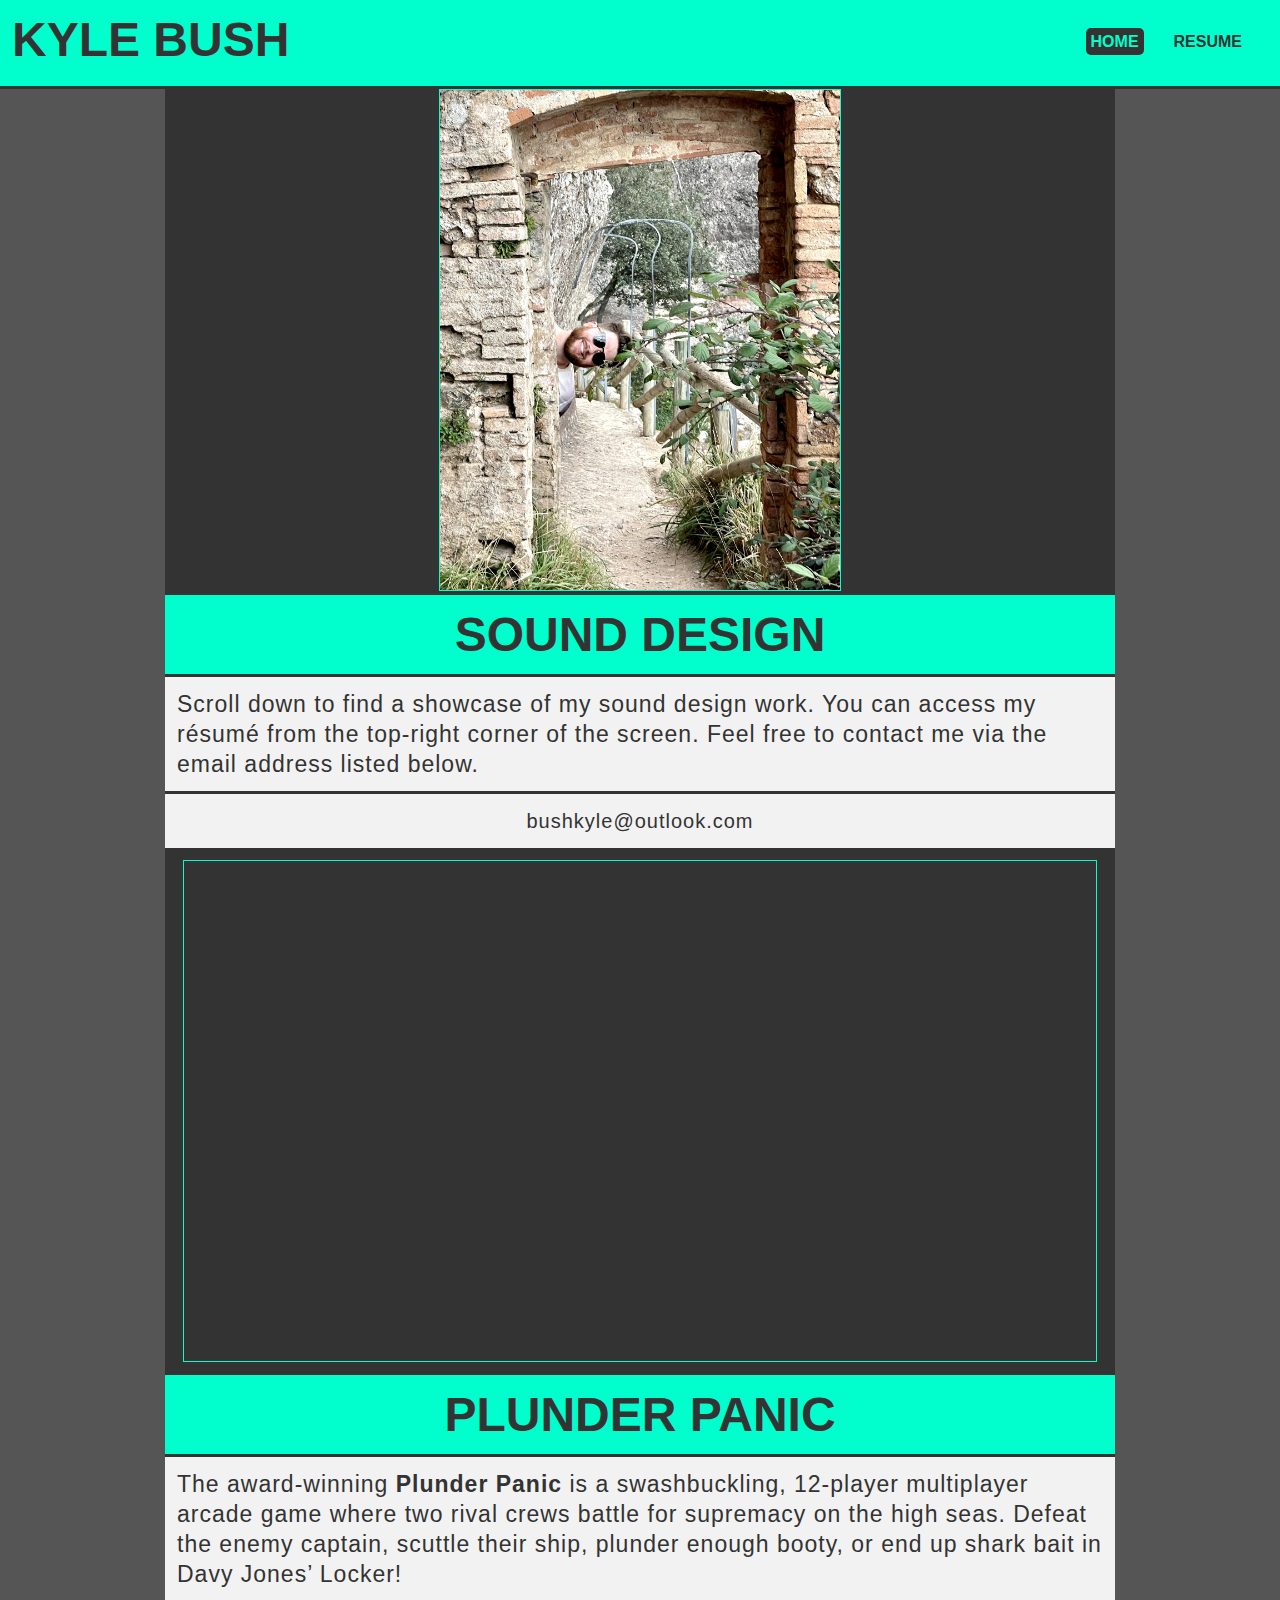
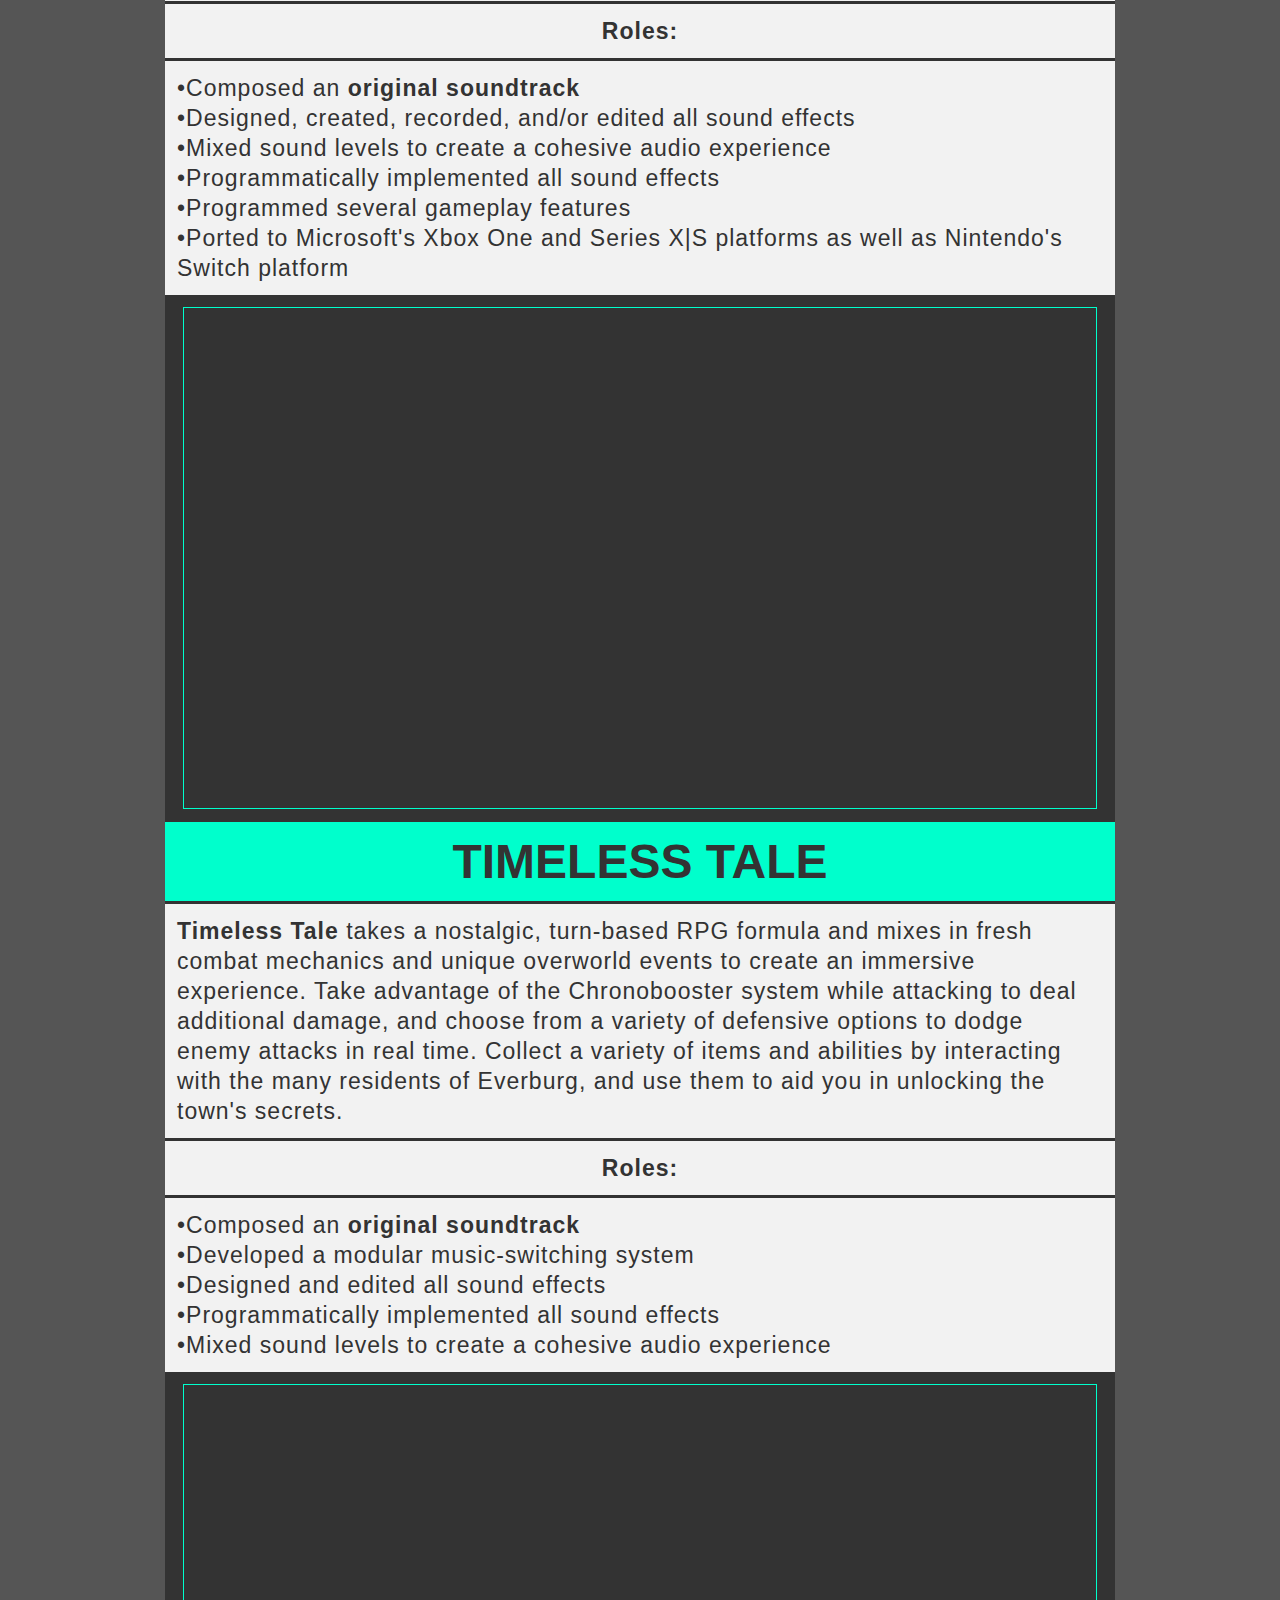
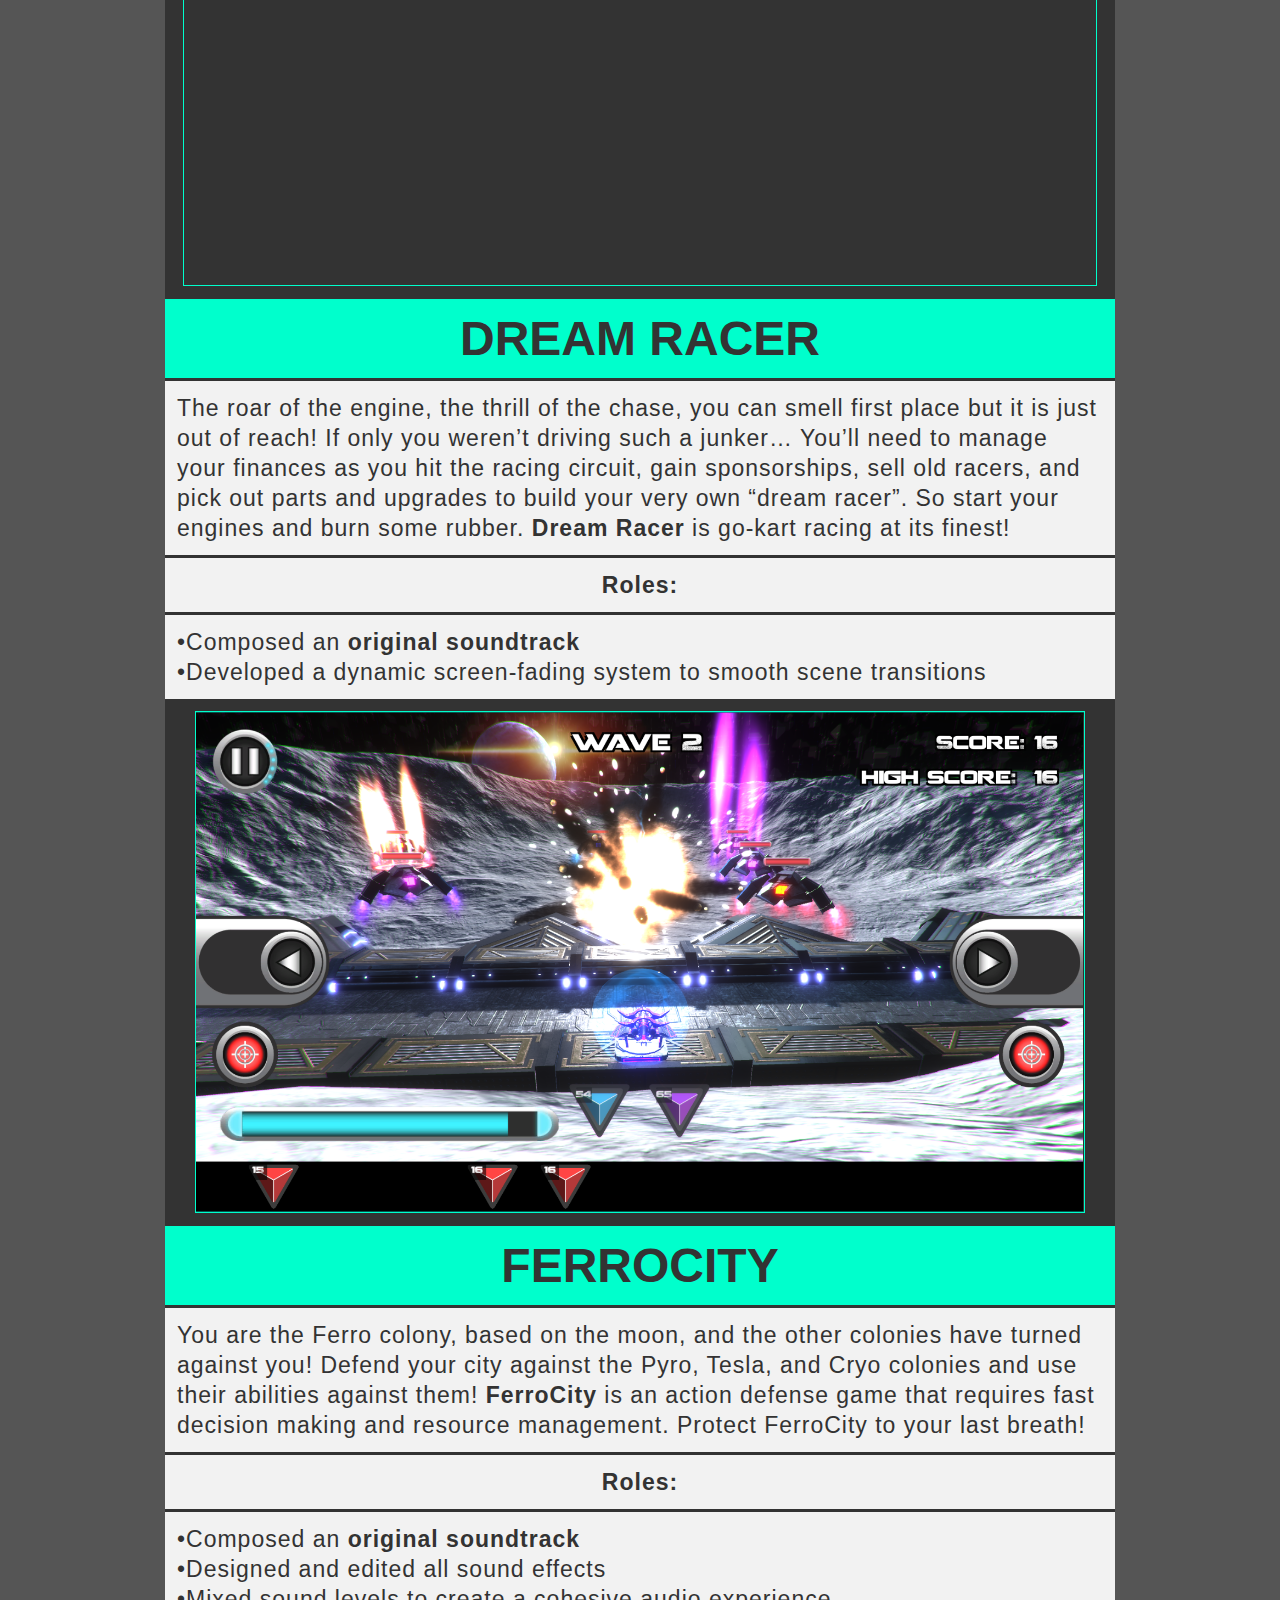
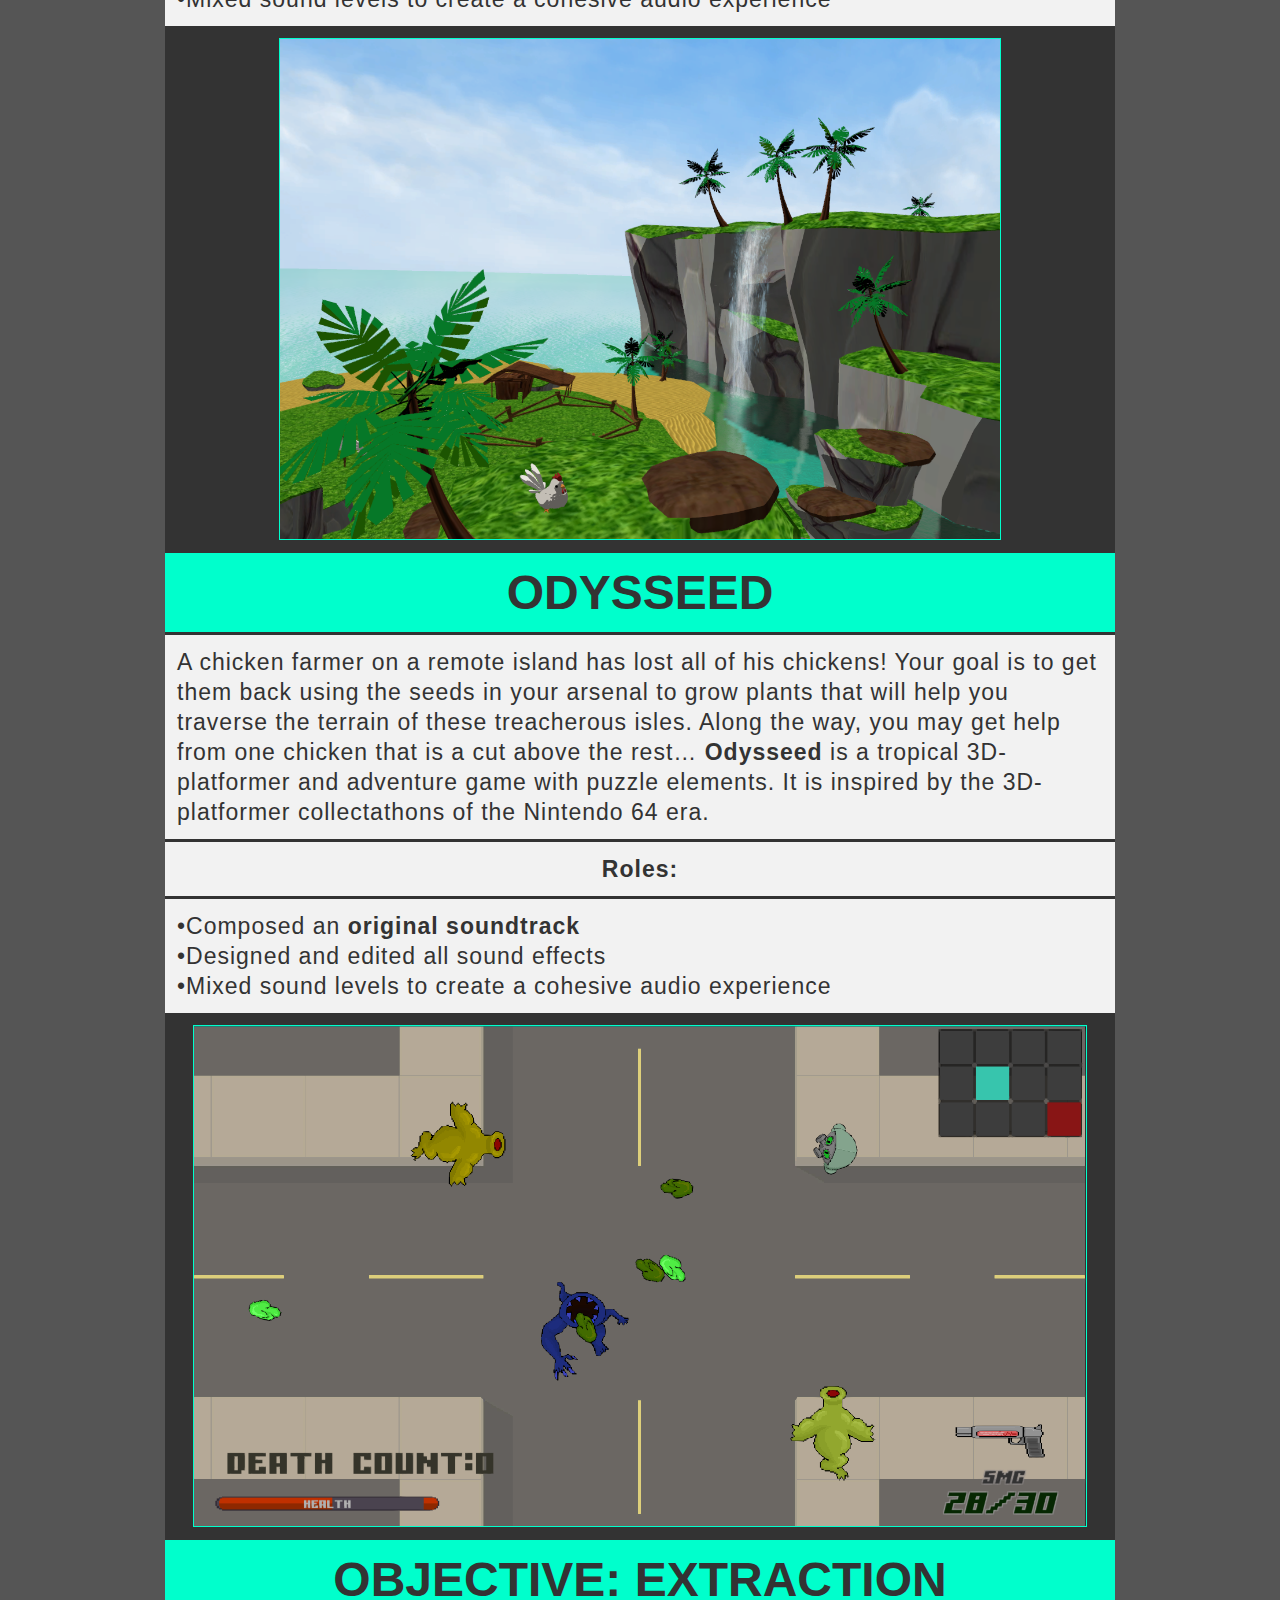
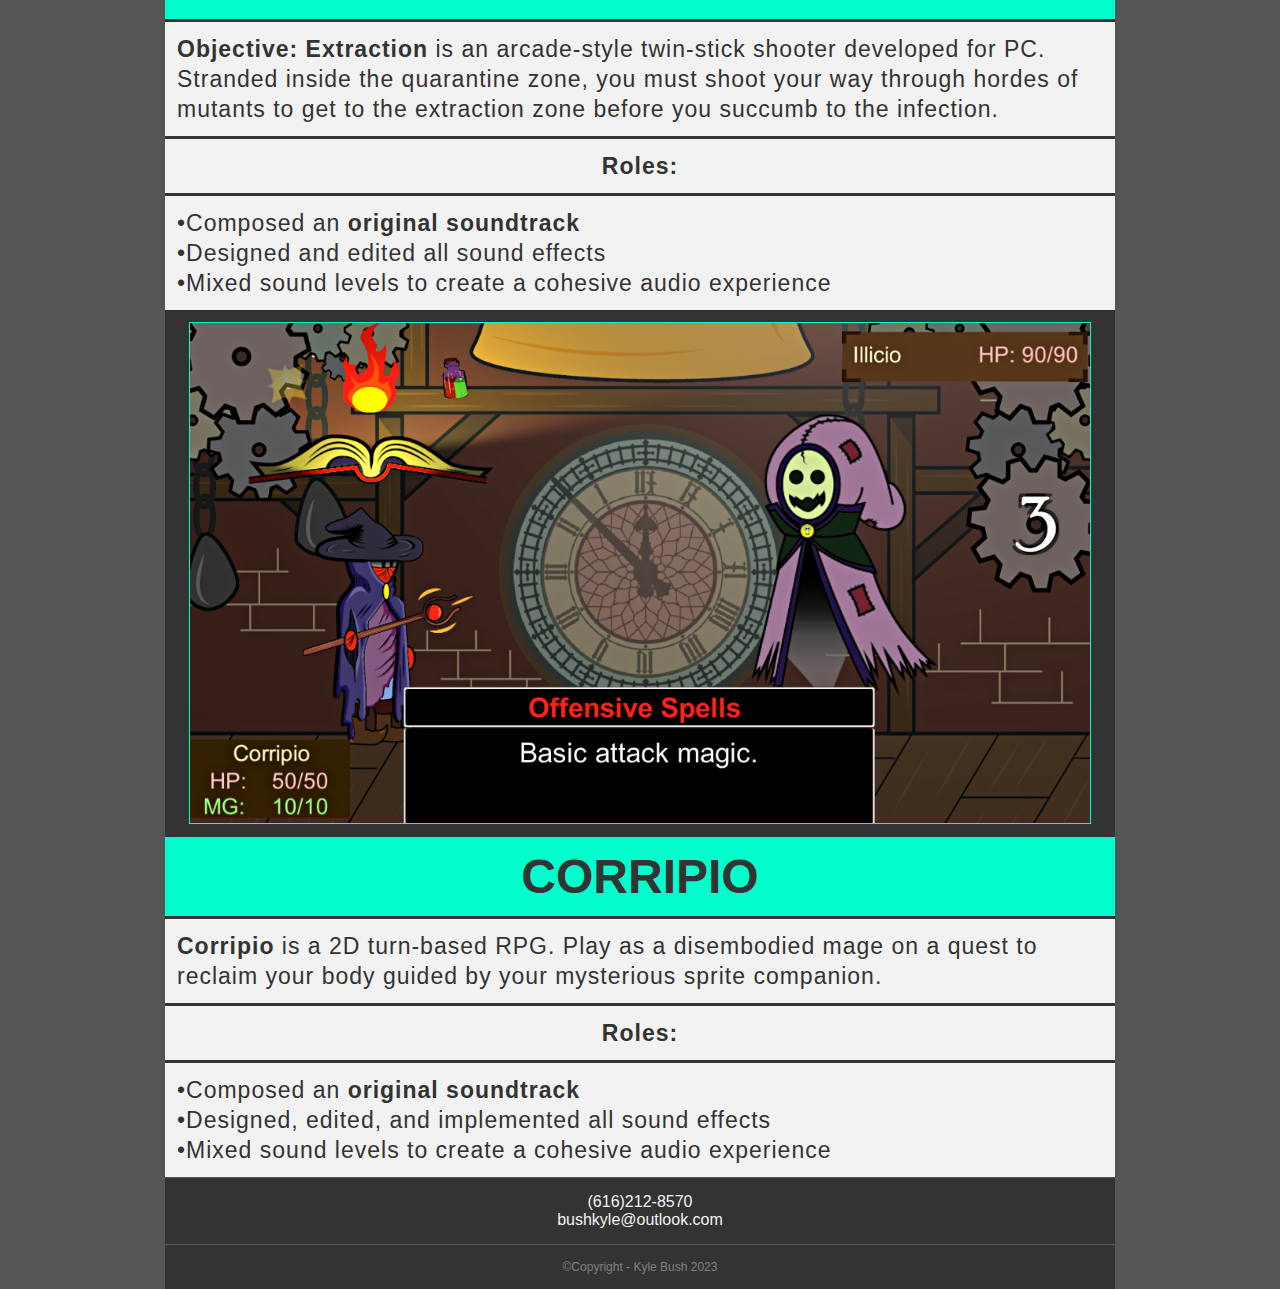
<file: index.html>
﻿<!DOCTYPE html>
<html>
    <head>
    <meta charset="utf-8">
    <title>Kyle Bush</title>
    <link rel="stylesheet" href="style.css" media="screen">
    <link rel="shortcut icon" type="image/x-icon" href="favicon.ico">
    </head>
    <body>
        <div id="wrapper">

            <header>
                <h1>KYLE BUSH</h1>
                    <nav>
                        <a href="#" id="menu-icon"></a>
                        <ul>
                            <li><a href="#" class="current">HOME</a></li>
                            <li><a href="resume.html">RESUME</a></li>
                        </ul>
                    </nav>
            </header>



            <div class="imageTop">
                <p><img src="Portrait.png" alt="A photograph of myself." /></p>
            </div>

            <div class="about">
                <h1>SOUND DESIGN</h1>
                <p>Scroll down to find a showcase of my sound design work. You can access my résumé from the top-right corner of the screen. Feel free to contact me via the email address listed below.</p>
                <p style="text-align: center; font-size: 20px;"><a href="mailto:bushkyle@outlook.com" style="font-weight: normal;">bushkyle@outlook.com</a></p>
            </div>



			<div class="image">
				<p>
				    <iframe src="https://www.youtube.com/embed/TPW2E1qjRDc" frameborder="0" gesture="media" allow="encrypted-media" allowfullscreen></iframe>
				</p>
			</div>

            <div class="about">
                <h1><a href="https://www.plunderpanic.com" target="_blank">PLUNDER PANIC</a></h1>
                <p>The award-winning
                    <a href="https://www.plunderpanic.com" target="_blank">Plunder Panic</a>
                    is a swashbuckling, 12-player multiplayer arcade game where two rival crews battle for supremacy on the high seas. Defeat the enemy captain, scuttle their ship, plunder enough booty, or end up shark bait in Davy Jones’ Locker!
                </p>
                <h2>Roles:</h2>
                <p>
                &bull;Composed an <a href="https://open.spotify.com/album/0i8KMNk1c0e5xU3Jnhq4KP?si=dglRPZ11QM2qbWtCcoQFRw" target="_blank">original soundtrack</a><br>
                &bull;Designed, created, recorded, and/or edited all sound effects<br>
                &bull;Mixed sound levels to create a cohesive audio experience<br>
                &bull;Programmatically implemented all sound effects<br>
                &bull;Programmed several gameplay features<br>
                &bull;Ported to Microsoft's Xbox One and Series X|S platforms as well as Nintendo's Switch platform
                </p>
            </div>



            <div class="image">
				<p>
				    <iframe src="https://www.youtube.com/embed/RgZypNVpFB0" frameborder="0" gesture="media" allow="encrypted-media" allowfullscreen></iframe>
				</p>
			</div>

			<div class="about">
				<h1><a href="https://gamejolt.com/games/TimelessTale/304236" target="_blank">TIMELESS TALE</a></h1>
                <p><a href="https://gamejolt.com/games/TimelessTale/304236" target="_blank">Timeless Tale</a>
                    takes a nostalgic, turn-based RPG formula and mixes in fresh combat mechanics and unique overworld events to create an immersive experience.
                    Take advantage of the Chronobooster system while attacking to deal additional damage, and choose from a variety of defensive options to dodge enemy attacks in real time.
                    Collect a variety of items and abilities by interacting with the many residents of Everburg, and use them to aid you in unlocking the town's secrets.
                </p>
                <h2>Roles:</h2>
                <p>
                    &bull;Composed an <a href="https://soundcloud.com/bushkyle/sets/timeless-tale" target="_blank">original soundtrack</a><br>
                    &bull;Developed a modular music-switching system<br>
                    &bull;Designed and edited all sound effects<br>
                    &bull;Programmatically implemented all sound effects<br>
                    &bull;Mixed sound levels to create a cohesive audio experience<br>
                </p>
			</div>



            <div class="image">
                <p>
                    <iframe src="https://www.youtube.com/embed/M8minrNEH7g?rel=0" frameborder="0" gesture="media" allow="encrypted-media" allowfullscreen></iframe>
                </p>
            </div>

            <div class="about">
                <h1><a href="http://gel.msu.edu/dream-racer/" target="_blank">DREAM RACER</a></h1>
                <p>The roar of the engine, the thrill of the chase, you can smell first place but it is just out of reach!
                If only you weren’t driving such a junker… You’ll need to manage your finances as you hit the racing circuit, gain sponsorships, sell old racers, and pick out parts and upgrades to build your very own “dream racer”.
                So start your engines and burn some rubber. <a href="http://gel.msu.edu/dream-racer/" target="_blank">Dream Racer</a> is go-kart racing at its finest!
                </p>
                <h2>Roles:</h2>
                <p>
                &bull;Composed an <a href="https://soundcloud.com/bushkyle/sets/dream-racer" target="_blank">original soundtrack</a><br>
                &bull;Developed a dynamic screen-fading system to smooth scene transitions
                </p>
            </div>



            <div class="image">
                <p><a href="http://gamedev.msu.edu/ferrocity/" target="_blank"><img src="FerroCity.png" alt="A screenshot of a sci-fi action game called FerroCity." /></a></p>
            </div>

            <div class="about">
                <h1><a href="http://gamedev.msu.edu/ferrocity/" target="_blank">FERROCITY</a></h1>
                <p>You are the Ferro colony, based on the moon, and the other colonies have turned against you!
                    Defend your city against the Pyro, Tesla, and Cryo colonies and use their abilities against them!
                    <a href="http://gamedev.msu.edu/ferrocity/" target="_blank">FerroCity</a> is an action defense game that requires fast decision making and resource management.
                    Protect FerroCity to your last breath!
                </p>
                <h2>Roles:</h2>
                <p>
                    &bull;Composed an <a href="https://soundcloud.com/bushkyle/sets/ferrocity" target="_blank">original soundtrack</a><br>
                    &bull;Designed and edited all sound effects<br>
                    &bull;Mixed sound levels to create a cohesive audio experience<br>
                </p>
            </div>



            <div class="image">
                <p><a href="http://gamedev.msu.edu/odysseed/" target="_blank"><img src="Odysseed.png" alt="A screenshot of a tropical 3D-platformer/adventure game." /></a></p>
            </div>

            <div class="about">
                <h1><a href="http://gamedev.msu.edu/odysseed/" target="_blank">ODYSSEED</a></h1>
                <p>
                    A chicken farmer on a remote island has lost all of his chickens!
                    Your goal is to get them back using the seeds in your arsenal to grow plants that will help you traverse the terrain of these treacherous isles.
                    Along the way, you may get help from one chicken that is a cut above the rest…
                    <a href="http://gamedev.msu.edu/odysseed/" target="_blank">Odysseed</a> is a tropical 3D-platformer and adventure game with puzzle elements. It is inspired by the 3D-platformer collectathons of the Nintendo 64 era.
                </p>
                <h2>Roles:</h2>
                <p>
                    &bull;Composed an <a href="https://soundcloud.com/bushkyle/sets/odysseed" target="_blank">original soundtrack</a><br>
                    &bull;Designed and edited all sound effects<br>
                    &bull;Mixed sound levels to create a cohesive audio experience<br>
                </p>
            </div>



            <div class="image">
                <p><a href="http://gamedev.msu.edu/objective-extraction/" target="_blank"><img src="ObjectiveExtraction.png" alt="A screenshot of a post-apocalyptic arcade shooter with retro graphics." /></a></p>
            </div>

            <div class="about">
                <h1><a href="http://gamedev.msu.edu/objective-extraction/" target="_blank">OBJECTIVE: EXTRACTION</a></h1>
                <p><a href="http://gamedev.msu.edu/objective-extraction/" target="_blank">Objective: Extraction</a> is an arcade-style twin-stick shooter developed for PC.
                    Stranded inside the quarantine zone, you must shoot your way through hordes of mutants to get to the extraction zone before you succumb to the infection.
                </p>
                <h2>Roles:</h2>
                <p>
                    &bull;Composed an <a href="https://soundcloud.com/bushkyle/sets/objective-extraction" target="_blank">original soundtrack</a><br>
                    &bull;Designed and edited all sound effects<br>
                    &bull;Mixed sound levels to create a cohesive audio experience<br>
                </p>
            </div>



            <div class="image">
                <p><a href="http://gamedev.msu.edu/corripio/" target="_blank"><img src="Corripio.png" alt="A screenshot of a 2D turn-based RPG." /></a></p>
            </div>

            <div class="about">
                <h1><a href="http://gamedev.msu.edu/corripio/" target="_blank">CORRIPIO</a></h1>
                <p>
                    <a href="http://gamedev.msu.edu/corripio/" target="_blank">Corripio</a> is a 2D turn-based RPG.
                    Play as a disembodied mage on a quest to reclaim your body guided by your mysterious sprite companion.
                </p>
                <h2>Roles:</h2>
                <p>
                    &bull;Composed an <a href="https://soundcloud.com/bushkyle/sets/corripio" target="_blank">original soundtrack</a><br>
                    &bull;Designed, edited, and implemented all sound effects<br>
                    &bull;Mixed sound levels to create a cohesive audio experience<br>
                </p>
            </div>



            <footer>
                <p>
                    (616)212-8570<br>
                    bushkyle@outlook.com
                </p>
            </footer>

            <footer class="copyright">
                <p>&copy;Copyright - Kyle Bush 2023</p>
            </footer>

        </div>
    </body>
</html>
</file>
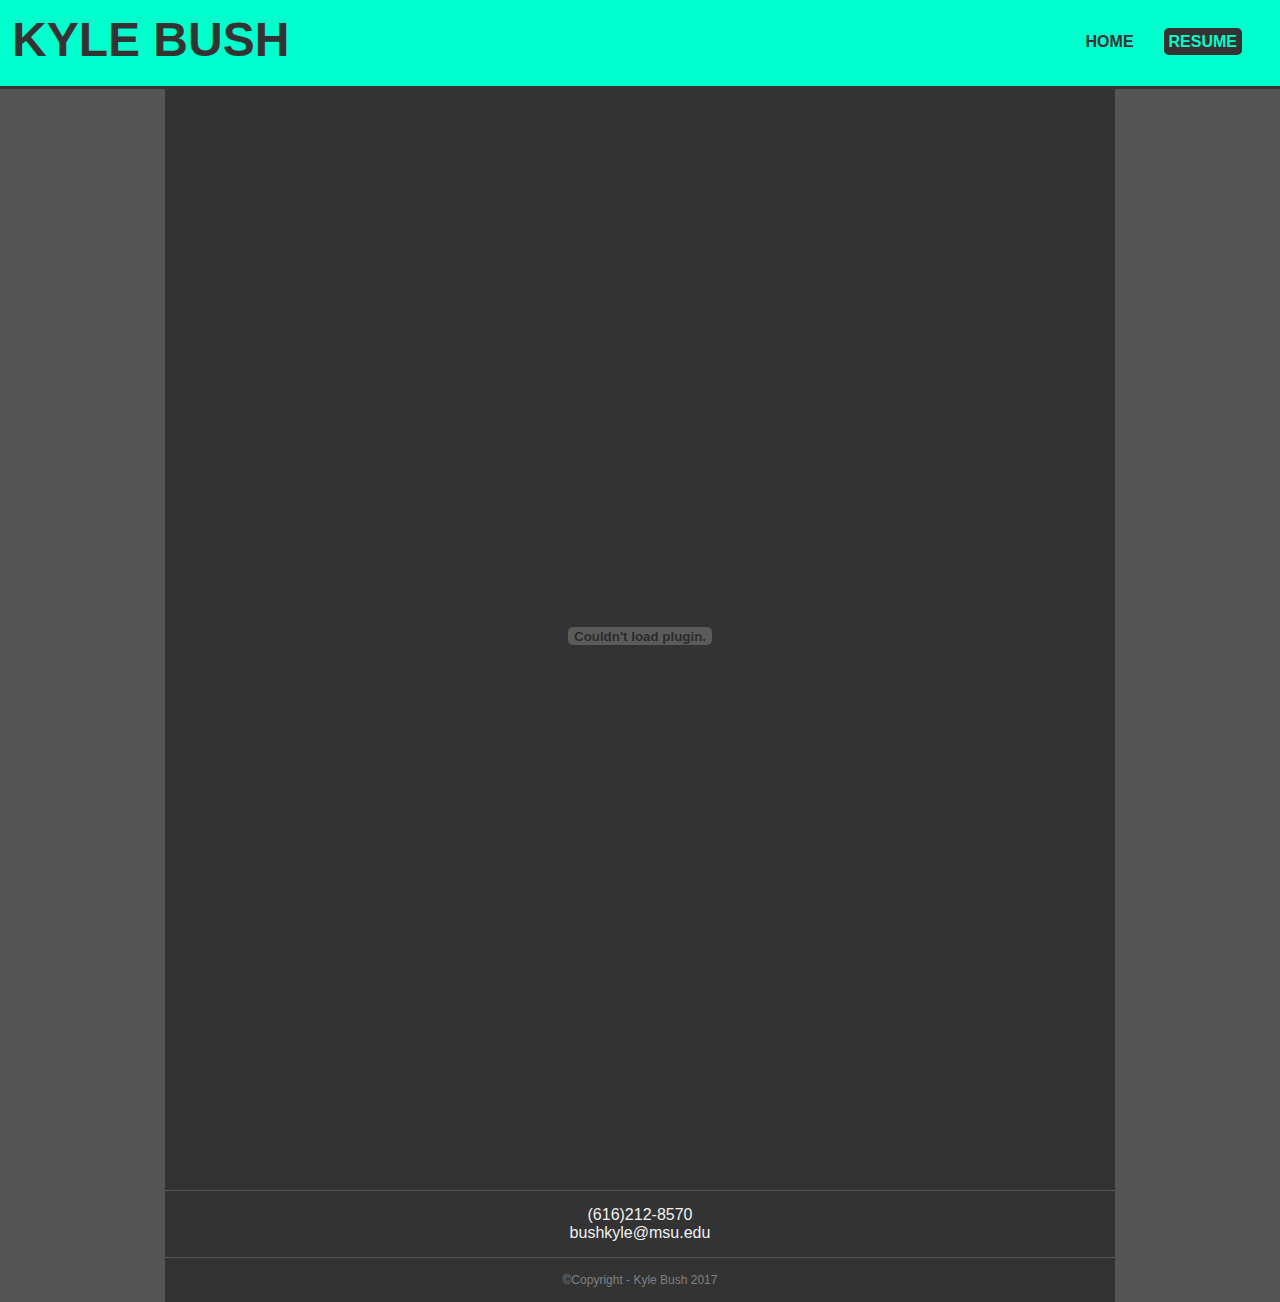
<file: resume.html>
<!DOCTYPE html>
<html>
  <head>
    <meta charset="utf-8">
    <title>Kyle Bush</title>
    <link rel="stylesheet" href="resume_style.css" media="screen">
    <link rel="shortcut icon" type="image/x-icon" href="favicon.ico">
  </head>
  <body>
    <div id="wrapper">

      <header>
        <h1>KYLE BUSH</h1>
        <nav>
          <a href="#" id="menu-icon"></a>
          <ul>
            <li><a href="index.html">HOME</a></li>
            <li><a href="#" class="current">RESUME</a></li>
          </ul>
        </nav>
      </header>

      <div class="image">
        <p><embed src="resume.pdf" width=800px height="1100px"></p>
      </div>

      <footer>
        <p>(616)212-8570<br>
          bushkyle@msu.edu</p>
      </footer>

      <footer class="copyright">
        <p>&copy;Copyright - Kyle Bush 2017</p>
      </footer>

    </div>
  </body>
</html>
</file>
<file: style.css>
*{
  margin: 0;
  border: 0;
  padding: 0;
}

body{
  background: #555555;
  font-family: Verdana, Tahoma, Arial, sans-serif;
}

#wrapper{
  margin: 0 auto;
  max-width: 100%;
  width: 950px;
  background: #333333;
}

header{
  background: #00FFCC;
  width: 100%;
  height: 86px;
  position: fixed;
  top: 0;
  left: 0;
  z-index: 100;
  border-bottom: 3px solid #333333;
}

header h1{
  color: #333333;
  margin: 12px;
  float:left;
  font-size: 300%;
}

nav{
  float: right;
  padding: 23px;
}

ul{
  list-style: none;
}

nav ul li{
  display: inline-block;
  float: left;
  padding: 10px 15px;
}

#menu-icon{
  display: hidden;
  width: 40px;
  height: 40px;
  background: #00FFCC url('menu_icon_40x40.png') center;
}

nav ul li a{
  color: #333333;
  text-decoration: none;
  font-weight: bold;
}

nav ul li a:hover{
  margin: -5px;
  padding: 5px;
  border-radius: 5px;
  background: #333333;
  color: #00FFCC;
}

.current{
  padding: 5px;
  border-radius: 5px;
  background: #333333;
  color: #00FFCC;
}

a:hover.current{
  margin: 0;
  padding: 5px;
  border-radius: 5px;
  background: #333333;
  color: #00FFCC;
}

.imageTop{
  margin-top: 86px;
  text-align: center;
  background-color: #333333;
}

.imageTop img{
  margin: 3px 3px 0 3px;
  max-width: 100%;
  max-height: 500px;
  border: 1px solid #00FFCC;
}

.image{
  text-align: center;
  background-color: #333333;
}

.image img{
  margin: 12px 3px 9px 3px;
  max-width: 100%;
  max-height: 500px;
  border: 1px solid #00FFCC;
}

.image iframe{
  margin: 12px 3px 9px 3px;
  width: 96%;
  height: 500px;
  border: 1px solid #00FFCC;
}

.about{
  background: #F2F2F2;
}

.about h1{
  background: #00FFCC;
  text-align: center;
  color: #333333;
  font-size: 300%;
  padding: 12px;
}

.about h1 a{
    color: #333333;
    text-decoration: none;
}

.about h1 a:hover{
    color: #FF4d4d;
    text-decoration: none;
}

.about h2{
  border-top: 3px solid #333333;
  font-size: 23px;
  font-weight: bold;
  text-align: center;
  line-height: 30px;
  letter-spacing: 1px;
  padding: 12px;
  color: #333333;
}

.about p{
  border-top: 3px solid #333333;
  font-size: 23px;
  line-height: 30px;
  letter-spacing: 1px;
  padding: 12px;
  color: #333333;
}

.about p a{
  font-weight: bold;
  text-decoration: none;
  color: #333333;
}

.about p a:hover{
  color: #00FFCC;
}

footer{
  background: #333333;
  border-top: 1px solid #555555;
  padding: 15px 5px;
  overflow: hidden;
  text-align: center;
}

footer p{
  color: #F2F2F2;
}

footer p a{ /*This is to format the cell phone number when viewed on a cell phone*/
  color: #F2F2F2;
  text-decoration: none;
}

.copyright p{
  font-size: 12px;
  color: #808080;
}

@media (max-width: 478px){
  body{
    position: absolute;
  }
  #wrapper{
    width: 100%;
    min-width: 360px;
  }
  header{
    position:absolute;
  }
  header h1{
    margin: 24px;
    float:left;
    font-size: 200%;
  }
  #menu-icon{
    display: inline-block;
  }
  nav ul, nav:active ul{
    display: none;
    position: absolute;
    padding: 0;
    background: #00FFCC;
    border: 1px solid #333333;
    right: 23px;
    top: 63px;
    width: 150px;
  }
  nav ul li{
    text-align: center;
    width: 100%;
    padding: 10px 0;
    margin: 0;
  }
  nav:hover ul{
    display: block;
  }
  .image{
    text-align: center;
  }
  .image img{
    max-width: 100%;
    border: none;
    margin: 0;
  }
  .about h1{
    font-size: 200%;
    padding: 24px;
  }
  .about p{
    border-top: 3px solid #333333;
    font-size: 20px;
    line-height: 30px;
    letter-spacing: 1px;
    padding: 12px;
    color: #333333;
  }
}

@media (min-width: 479px) and (max-width: 849px){
  #wrapper{
    width: 470px;
  }
  header{
    position:absolute;
  }
  #menu-icon{
    display: inline-block;
  }
  nav ul, nav:active ul{
    display: none;
    position: absolute;
    padding: 0;
    background: #00FFCC;
    border: 1px solid #333333;
    right: 23px;
    top: 63px;
    width: 150px;
  }
  nav ul li{
    text-align: center;
    width: 100%;
    padding: 10px 0;
    margin: 0;
  }
  nav:hover ul{
    display: block;
  }
  .image{
    text-align: center;
  }
  .image img{
    max-width: 470px;
    border: none;
    margin: 0;
  }
}
</file>
<file: resume_style.css>
*{
  margin: 0;
  border: 0;
  padding: 0;
}

body{
  background: #555555;
  font-family: Verdana, Tahoma, Arial, sans-serif;
}

#wrapper{
  margin: 0 auto;
  max-width: 100%;
  width: 950px;
  background: #333333;
}

header{
  background: #00FFCC;
  width: 100%;
  height: 86px;
  position: fixed;
  top: 0;
  left: 0;
  z-index: 100;
  border-bottom: 3px solid #333333;
}

header h1{
  color: #333333;
  margin: 12px;
  float:left;
  font-size: 300%;
}

nav{
  float: right;
  padding: 23px;
}

ul{
  list-style: none;
}

nav ul li{
  display: inline-block;
  float: left;
  padding: 10px 15px;
}

#menu-icon{
  display: hidden;
  width: 40px;
  height: 40px;
  background: #00FFCC url('menu_icon_40x40.png') center;
}

nav ul li a{
  color: #333333;
  text-decoration: none;
  font-weight: bold;
}

nav ul li a:hover{
  margin: -5px;
  padding: 5px;
  border-radius: 5px;
  background: #333333;
  color: #00FFCC;
}

.current{
  padding: 5px;
  border-radius: 5px;
  background: #333333;
  color: #00FFCC;
}

a:hover.current{
  margin: 0;
  padding: 5px;
  border-radius: 5px;
  background: #333333;
  color: #00FFCC;
}

.image{
  margin-top: 86px;
  text-align: center;
  background-color: #333333;
}

.image img{
  margin: 3px 3px 0 3px;
  max-width: 100%;
  max-height: 500px;
  border: 1px solid #00FFCC;
}

.about{
  background: #F2F2F2;
}

.about h1{
  background: #00FFCC;
  color: #333333;
  font-size: 300%;
  padding: 12px;
}

.about p{
  border-top: 3px solid #333333;
  font-size: 23px;
  line-height: 30px;
  letter-spacing: 1px;
  padding: 12px;
  color: #333333;
}

footer{
  background: #333333;
  border-top: 1px solid #555555;
  padding: 15px 5px;
  overflow: hidden;
  text-align: center;
}

footer p{
  color: #F2F2F2;
}

footer p a{ /*This is to format the cell phone number when viewed on a cell phone*/
  color: #F2F2F2;
  text-decoration: none;
}

.copyright p{
  font-size: 12px;
  color: #808080;
}

@media (max-width: 478px){
  body{
    position: absolute;
  }
  #wrapper{
    width: 478px;
  }
  header{
    position:absolute;
  }
  header h1{
    margin: 24px;
    float:left;
    font-size: 200%;
  }
  #menu-icon{
    display: inline-block;
  }
  nav ul, nav:active ul{
    display: none;
    position: absolute;
    padding: 0;
    background: #00FFCC;
    border: 1px solid #333333;
    right: 23px;
    top: 63px;
    width: 150px;
  }
  nav ul li{
    text-align: center;
    width: 100%;
    padding: 10px 0;
    margin: 0;
  }
  nav:hover ul{
    display: block;
  }
  .image{
    text-align: center;
  }
  .image img{
    max-width: 100%;
    border: none;
    margin: 0;
  }
  .image embed{
    width: 478px;
    height: 657px;
  }
  .about h1{
    font-size: 200%;
    padding: 24px;
  }
  .about p{
    border-top: 3px solid #333333;
    font-size: 20px;
    line-height: 30px;
    letter-spacing: 1px;
    padding: 12px;
    color: #333333;
  }
}

@media (min-width: 479px) and (max-width: 849px){
  #wrapper{
    width: 470px;
  }
  header{
    position:absolute;
  }
  #menu-icon{
    display: inline-block;
  }
  nav ul, nav:active ul{
    display: none;
    position: absolute;
    padding: 0;
    background: #00FFCC;
    border: 1px solid #333333;
    right: 23px;
    top: 63px;
    width: 150px;
  }
  nav ul li{
    text-align: center;
    width: 100%;
    padding: 10px 0;
    margin: 0;
  }
  nav:hover ul{
    display: block;
  }
  .image{
    text-align: center;
  }
  .image img{
    max-width: 470px;
    border: none;
    margin: 0;
  }
  .image embed{
    width: 470px;
    height: 646px;
  }
}
</file>
